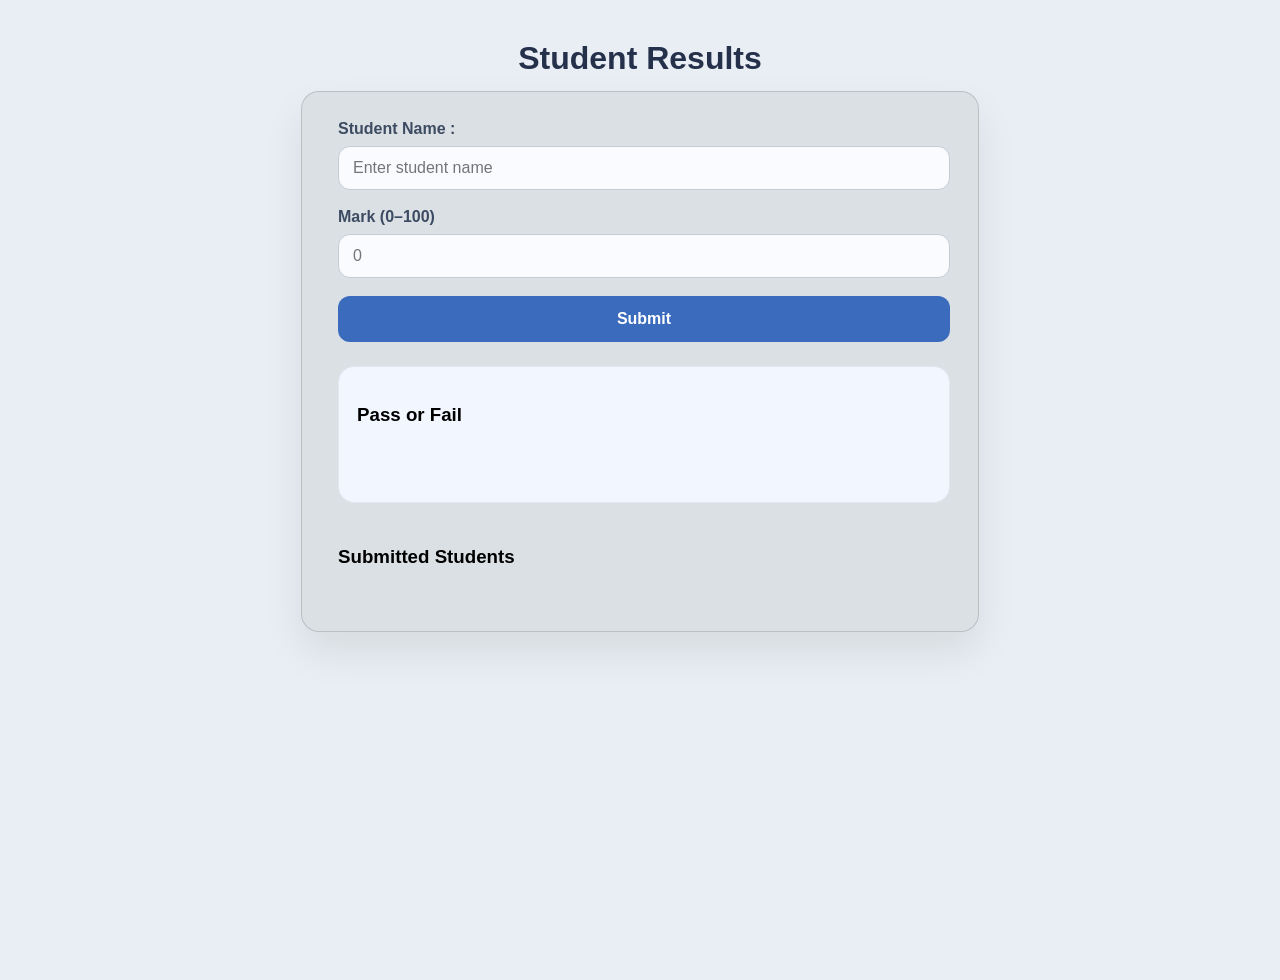
<file: JS/index.html>
<!DOCTYPE html>
<html lang="en">
    <head>
        <meta charset="utf-8">
        <meta name="viewport" content="width=device-width, initial-scale=1">
        <title>Pass or Fail</title>
        <link rel="stylesheet" href="style.css">
        <script src="script.js"></script>
    </head>
    <body>
        <header>
            <h1>Student Results</h1>
        </header>

        <main>
            <section>
                <form id="student-form" novalidate>
                    <div>
                        <label for="student-name">Student Name :</label>
                        <input id="student-name" type="text" name="name" placeholder="Enter student name">
                    </div>

                    <div>
                        <label for="student-mark">Mark (0–100)</label>
                        <input id="student-mark" type="number" name="mark" min="0" max="100" placeholder="0">
                    </div>

                    <div>
                        <button type="submit">Submit</button>
                    </div>
                </form>
            </section>

            <section id="result-area">
                <h3>Pass or Fail</h3>
                <div id="result" aria-live="polite"></div>
            </section>

            <section>
                <h3>Submitted Students</h3>
                <ul id="students-list"></ul>
            </section>
        </main>

       
    </body>
</html>
</file>
<file: JS/style.css>
/* Page layout */
html {
    min-height: 100%;
    background-color: #e8eef3;
}

body {
    margin: 0;
    min-height: 100vh;
    display: flex;
    flex-direction: column;
    align-items: center;
    justify-content: flex-start;
    padding: 40px 20px;
    font-family: Arial, sans-serif;
    background-color: #e8eef3;
}

header {
    width: min(100%, 620px);
    margin-bottom: 14px;
}

main {
    width: min(100%, 620px);
    background-color: #7a7a7a1f;
    border: 1px solid rgba(65, 65, 65, 0.2);
    border-radius: 18px;
    box-shadow: 0 20px 40px rgba(0, 0, 0, 0.08);
    padding: 28px;
    display: grid;
    gap: 24px;
}

header h1 {
    margin: 0;
    font-size: 2rem;
    text-align: center;
    color: #25304b;
}

section {
    display: grid;
    gap: 16px;
    margin-left: 8px;
}
/* End of Layout*/
/* Form  */
form {
    display: grid;
    gap: 18px;
}

form > div {
    display: grid;
    gap: 8px;
}

label {
    font-weight: 600;
    color: #3d4b62;
}
/*input fields*/
input[type="text"],
input[type="number"] {
    padding: 12px 14px;
    border-radius: 12px;
    border: 1px solid #c5cbd6;
    background-color: #f9fbff;
    font-size: 1rem;
    color: #22304e;
}
/* Hover effect*/
input[type="text"]:focus,
input[type="number"]:focus,
button:focus {
    outline: 2px solid #6f92c2;
    outline-offset: 2px;
}
/*submit btn*/
button {
    width: 100%;
    padding: 14px;
    border: none;
    border-radius: 12px;
    background-color: #3b6bbc;
    color: #ffffff;
    font-size: 1rem;
    font-weight: 700;
    cursor: pointer;
    transition: filter 0.2s ease;
}

button:hover {
    filter: brightness(1.05);
}

/* Result display */
#result-area {
    padding: 18px;
    border-radius: 16px;
    background-color: #f2f7ff;
    border: 1px solid #dfe7f2;
}

#result-area h4 {
    margin: 0;
    color: #2f4c7d;
    font-size: 1.1rem;
}

#result {
    min-height: 1.5em;
    font-weight: 700;
    color: #25304b;
}

/* Submitted students list */
#students-list {
    list-style: none;
    margin: 0;
    padding: 0;
    display: grid;
    gap: 12px;
}

#students-list li {
    padding: 14px 16px;
    border-radius: 14px;
    background-color: #f6f8fb;
    border: 1px solid #e3e8ef;
    color: #2a3b52;
}

h2,
h4 {
    margin: 0;
}

/* Unused placeholder classes retained 

.header {
}
.main {
}
.student-form {
}
.form-field {
}
.student-name {
    
}
.student-mark {
}
.submit-btn {
}
.result-area {
}
.result {
}
.students-list {
}
.txtName {
}
.txtSNumber {
}
.submitBtn {
}

*/
</file>
